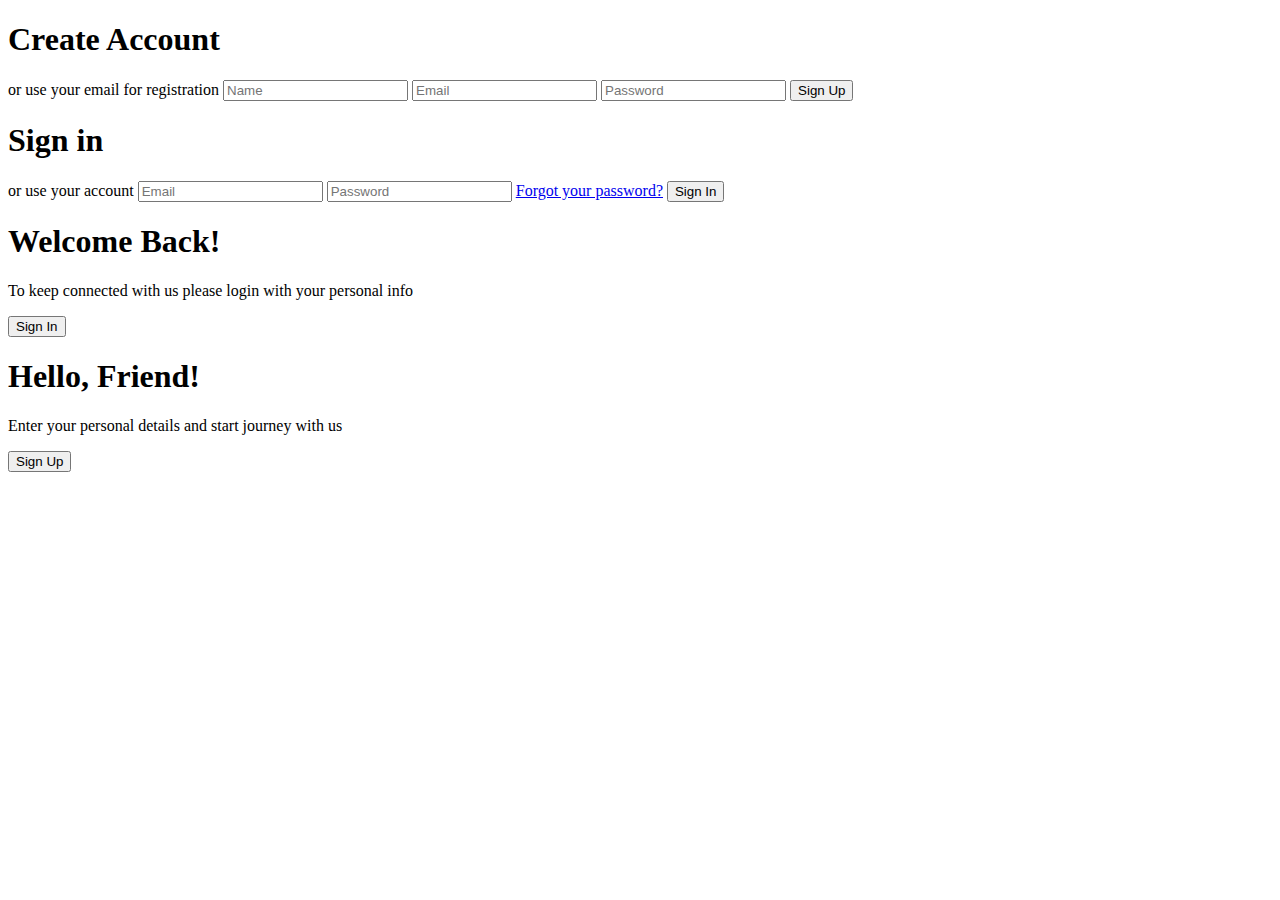
<file: Ecommerce/target/classes/templates/Sign.html>
<!doctype html>
<html lang="en" xmlns:th="http://www.thymeleaf.org">

<head>
	<meta charset="UTF-8" />
	<title>Login</title>
	<link rel="stylesheet" th:href="@{/css/signup.css}" />
	<link rel="stylesheet" th:href="@{/css/navbar.css}" />
	<link rel="stylesheet" th:href="@{/css/footer.css}" />
	<link rel="stylesheet" th:href="@{https://cdnjs.cloudflare.com/ajax/libs/font-awesome/6.1.2/css/all.min.css}" integrity="sha512-1sCRPdkRXhBV2PBLUdRb4tMg1w2YPf37qatUFeS7zlBy7jJI8Lf4VHwWfZZfpXtYSLy85pkm9GaYVYMfw5BC1A==" crossorigin="anonymous" referrerpolicy="no-referrer" />
</head>

<body>
	<nav class="navbar" th:insert="~{navbar :: navbar-content }" />
	<div class="body-class">
		<div class="container" id="container">
		<div class="form-container sign-up-container">
			<form action="#">
				<h1>Create Account</h1>
				<div class="social-container">
					<a href="#" class="social"><i class="fa-brands fa-facebook"></i></a>
					<a href="#" class="social"><i class="fab fa-google-plus-g"></i></a>
					<a href="#" class="social"><i class="fab fa-linkedin-in"></i></a>
				</div>
				<span>or use your email for registration</span>
				<input type="text" placeholder="Name" />
				<input type="email" placeholder="Email" />
				<input type="password" placeholder="Password" />
				<button>Sign Up</button>
			</form>
		</div>
		<div class="form-container sign-in-container">
			<form action="#">
				<h1>Sign in</h1>
				<div class="social-container">
					<a href="#" class="social"><i class="fab fa-facebook-f"></i></a>
					<a href="#" class="social"><i class="fab fa-google-plus-g"></i></a>
					<a href="#" class="social"><i class="fab fa-linkedin-in"></i></a>
				</div>
				<span>or use your account</span>
				<input type="email" placeholder="Email" />
				<input type="password" placeholder="Password" />
				<a href="#">Forgot your password?</a>
				<button>Sign In</button>
			</form>
		</div>
		<div class="overlay-container">
			<div class="overlay">
				<div class="overlay-panel overlay-left">
					<h1>Welcome Back!</h1>
					<p>To keep connected with us please login with your personal info</p>
					<button class="ghost" id="signIn">Sign In</button>
				</div>
				<div class="overlay-panel overlay-right">
					<h1>Hello, Friend!</h1>
					<p>Enter your personal details and start journey with us</p>
					<button class="ghost" id="signUp">Sign Up</button>
				</div>
			</div>
		</div>
	</div>
	</div>
	<footer th:insert="~{footer :: footer-content}"></footer>
</body>
<script th:src="@{/js/signup.js}"></script>
</html>
</file>
